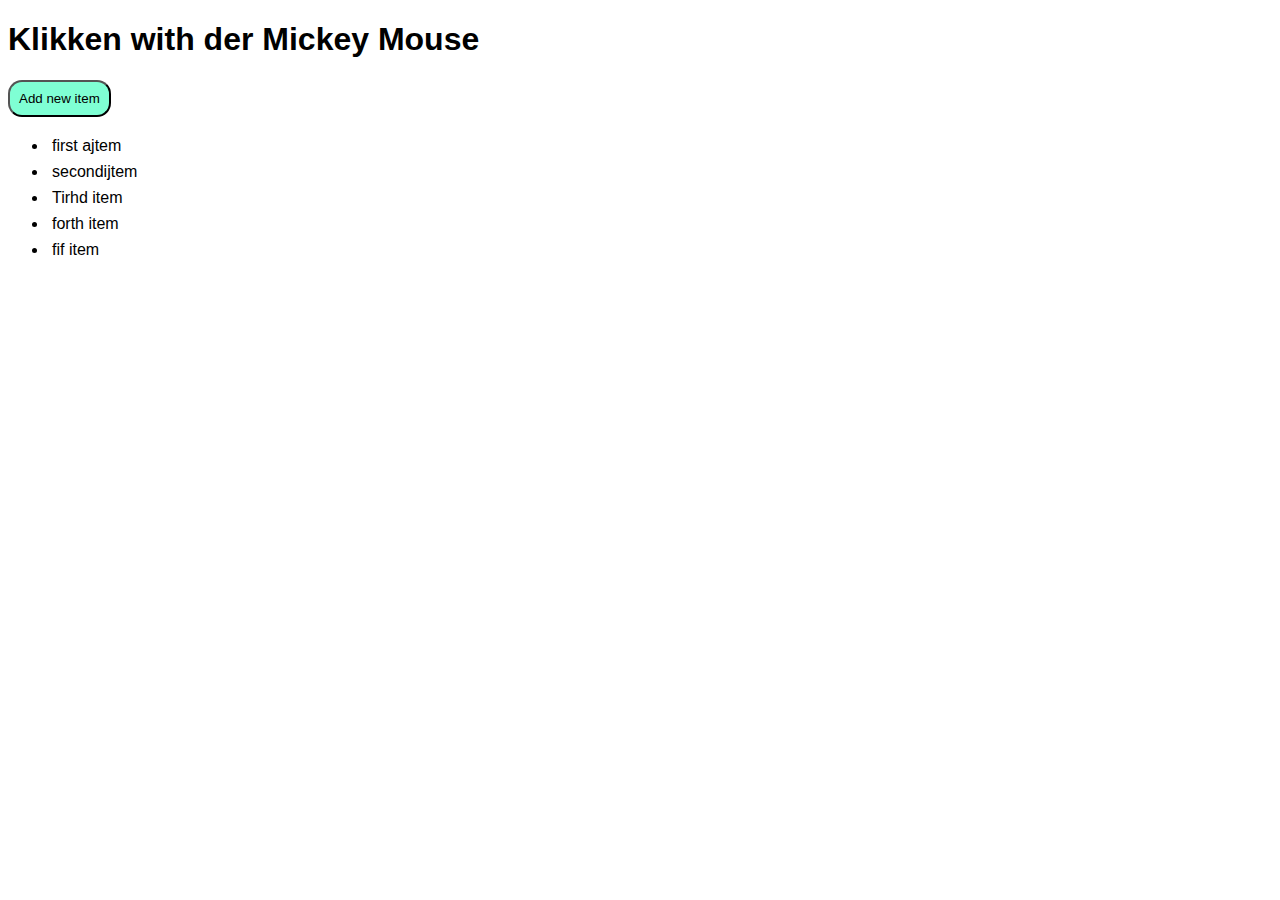
<file: BACKEND11_03/index.html>
<!DOCTYPE html>
<html lang="en">
<head>
    <link rel="stylesheet" href="style.css">
    <meta charset="UTF-8">
    <meta http-equiv="X-UA-Compatible" content="IE=edge">
    <meta name="viewport" content="width=device-width, initial-scale=1.0">
    <title>JavaScript Basics</title>
</head>
<body>
 
    <h1 id="header">Klikken with der Mickey Mouse</h1>

    <button id="gomb">Add new item</button>

    <ul id="list">
        <li>first ajtem</li>
        <li>secondijtem</li>
        <li>Tirhd item</li>
        <li>forth item</li>
        <li>fif item</li>
    </ul>
    
    <script src="./main.js"></script>

</body>
</html>
</file>
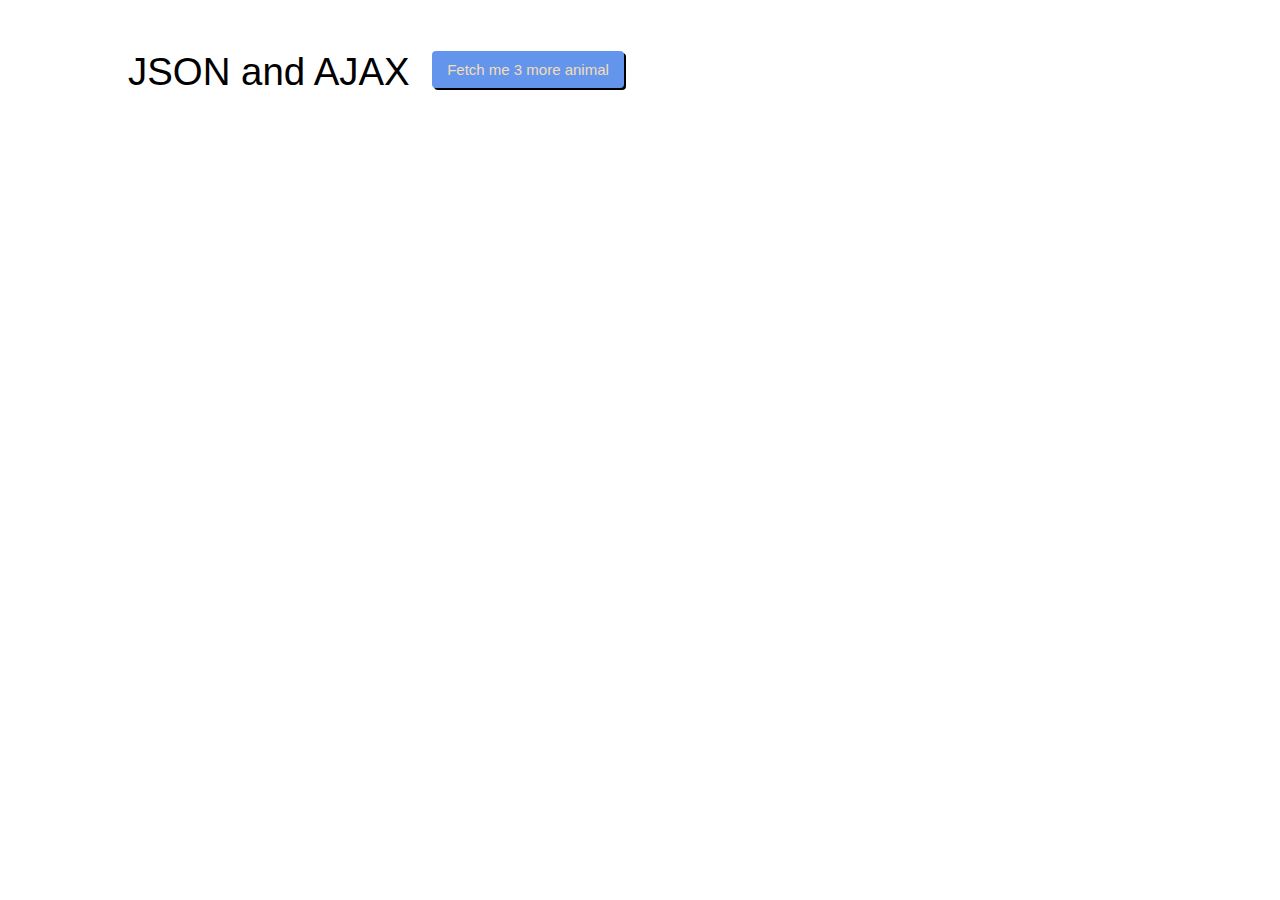
<file: json_ajax/index.html>
<!DOCTYPE html>
<html lang="en">
<head>
    <meta charset="UTF-8">
    <meta http-equiv="X-UA-Compatible" content="IE=edge">
    <meta name="viewport" content="width=device-width, initial-scale=1.0">
    <title>Document</title>
    <link rel="stylesheet" href="./style.css">
</head>
<body>
    <header>
        <h1>JSON and AJAX</h1>
        <button id="btn">Fetch me 3 more animal</button>
    </header>
    <div id="info">

    </div>
    <script src="./main.js"></script>
</body>
</html>
</file>
<file: BACKEND11_03/style.css>
button
{
background-color: aquamarine;
border-radius: 14px;
padding: 9px;
}
body{
    font-family: Verdana, Geneva, Tahoma, sans-serif;
}
.active{
    background-color: beige;
}
li{
    padding: 4px;
}
</file>
<file: json_ajax/style.css>
.hide{
    visibility: hidden;
    opacity: 0;
    transform: scale(0.75);
}
html, body{
    padding: 0;
    margin: 0;
}
h1{
    margin-top: 0;
    font-size: 2.4em;
    font-weight: normal;
    display: inline-block;
}
body{
    font-family: Arial, Helvetica, sans-serif;
    padding: 50px 10%;

}
button{
    background-color: cornflowerblue;
    color: wheat;
    border: none;
    padding: 10px 15px;
    font-size: 15px;
    border-radius: 4px;
    cursor: pointer;
    outline: none;
    box-shadow: 2px 2px 0 #000;
    margin-bottom: 10px;
    margin-left: 18px;
    transition: opacity 0.4em ease-out, transform 0.4em ease-out, visibility 0.4s ease-out;
    position: relative;
    top: -10px;

}
p{
    padding: 4px 0 2px 8px;
    line-height: 1,7;
    margin: 0;
}
</file>
